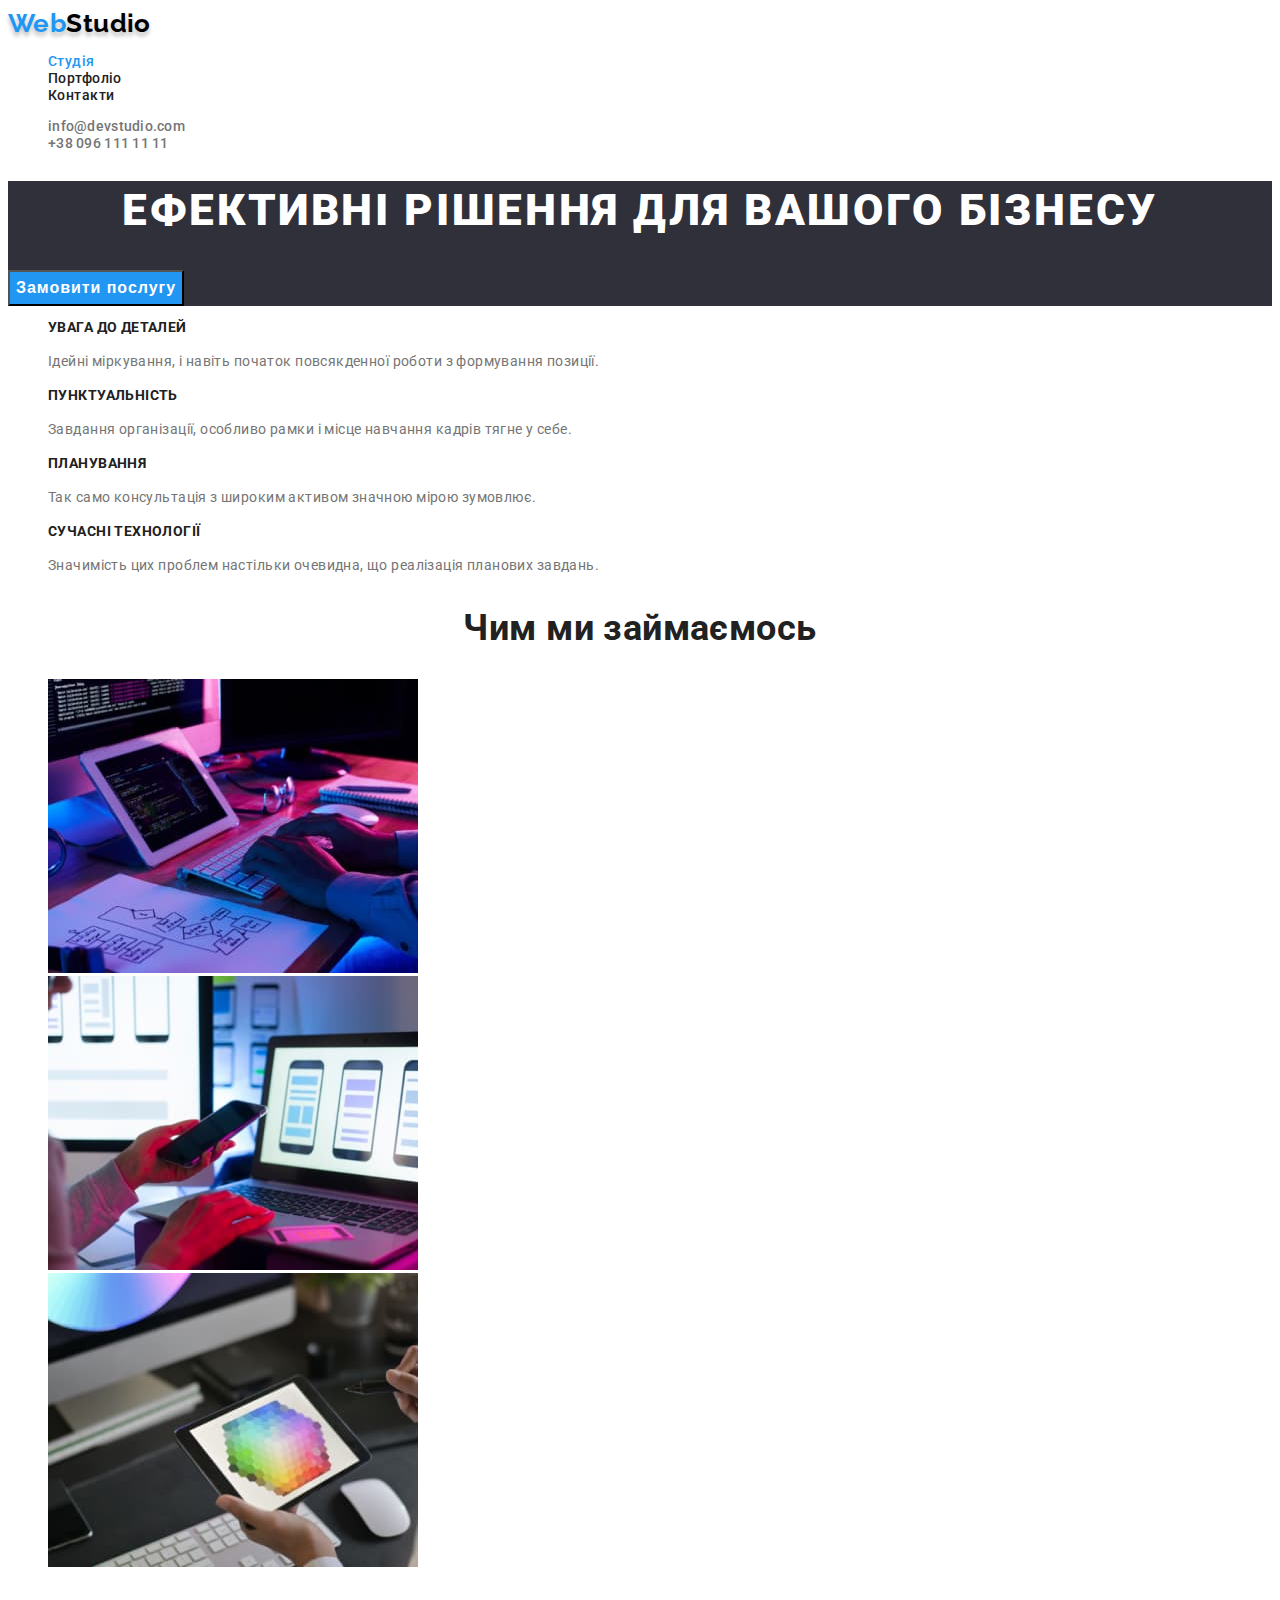
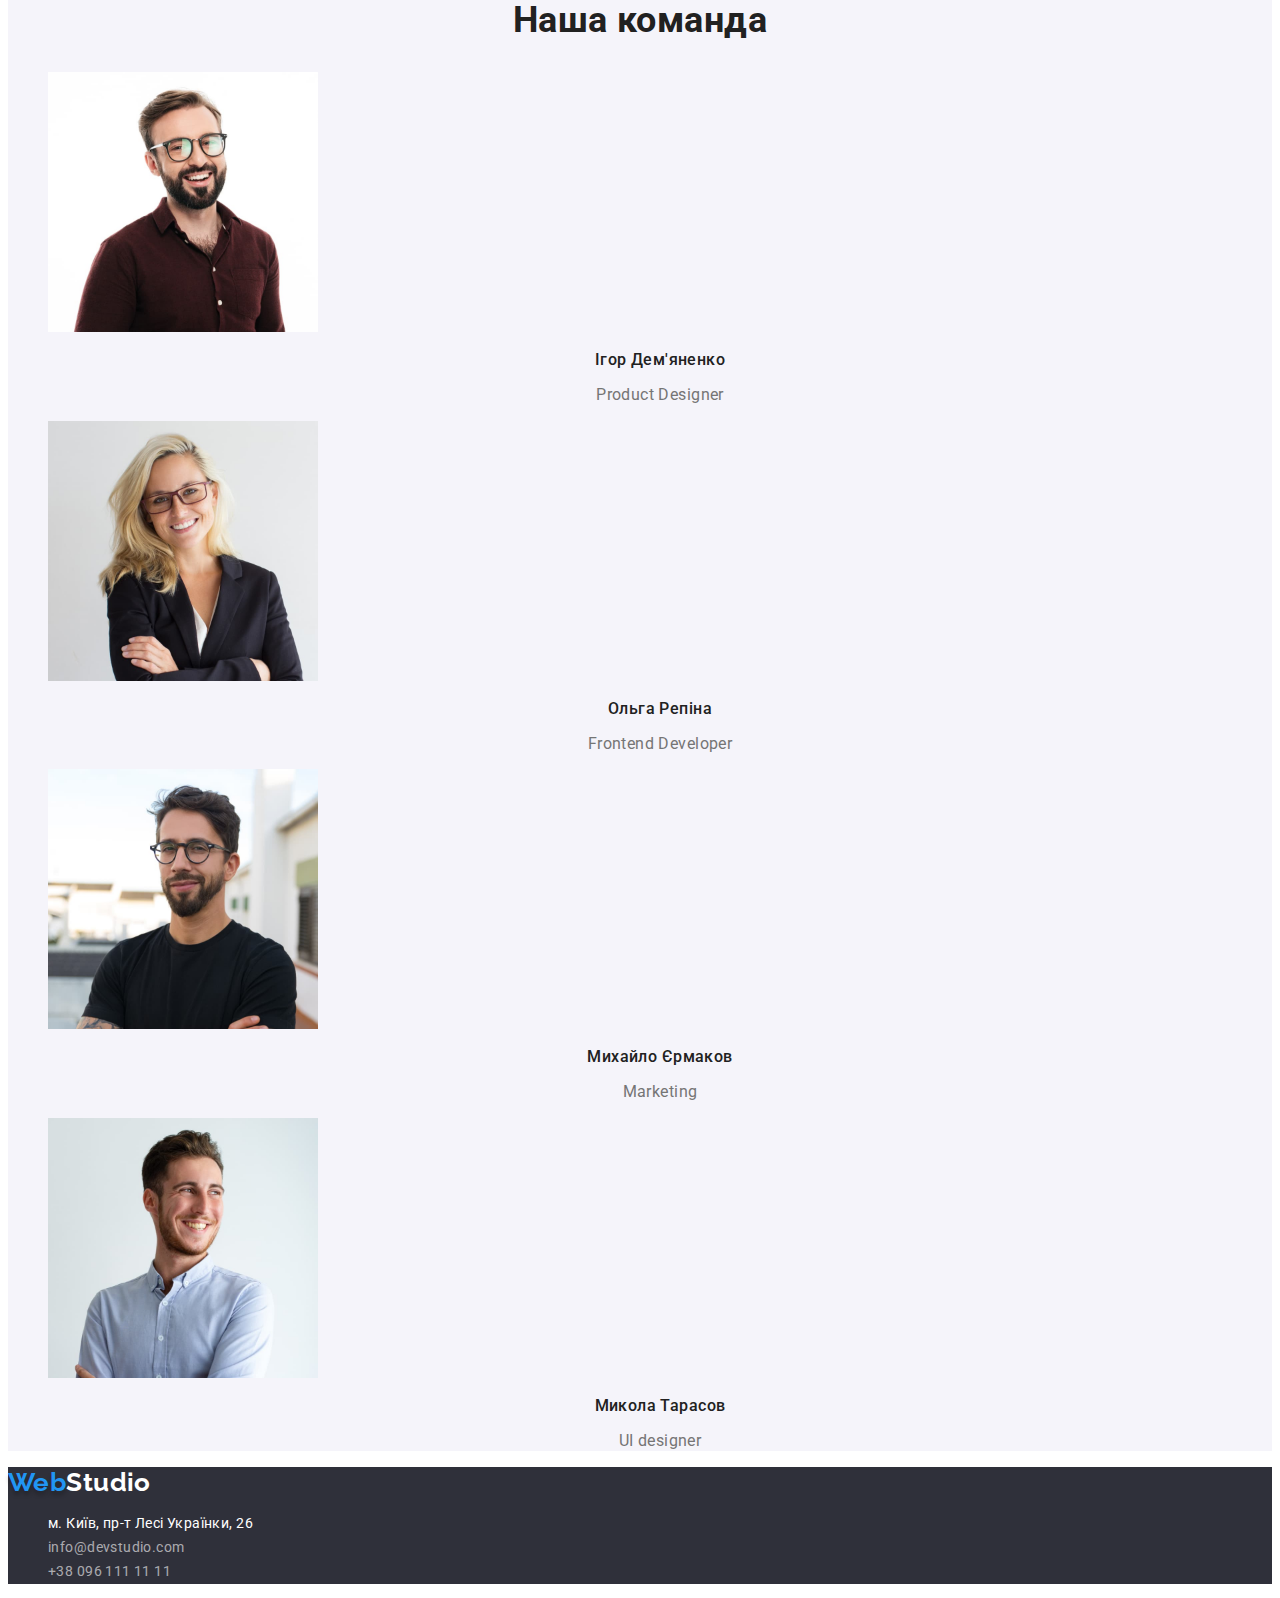
<file: index.html>
<!DOCTYPE html>
<html lang="uk">
  <head>
    <meta charset="UTF-8" />
    <meta http-equiv="X-UA-Compatible" content="IE=edge" />
    <meta name="viewport" content="width=device-width, initial-scale=1.0" />
    <title lang="en">WebStudio</title>
    <link rel="preconnect" href="https://fonts.googleapis.com" />
    <link rel="preconnect" href="https://fonts.gstatic.com" crossorigin />
    <link
      href="https://fonts.googleapis.com/css2?family=Raleway:wght@700&family=Roboto:wght@400;500;700;900&display=swap"
      rel="stylesheet"
    />
    <link rel="stylesheet" href="./css/styles.css" />
  </head>
  <body>
    <!-- header -->
    <header>
      <nav class="nav">
        <a href="/index.html" lang="en" class="header-logo-link"
          ><span class="logo-icon">Web</span>Studio</a
        >
        <ul class="header-list list">
          <li>
            <a href="" class="nav-link"
              ><span class="nav-item">Студія</span></a
            >
          </li>
          <li>
            <a href="./portfolio.html" class="nav-link">Портфоліо</a>
          </li>
          <li><a href="" class="nav-link">Контакти</a></li>
        </ul>
      </nav>
      <ul class="contact-link list">
        <li>
          <a href="mailto:info@devstudio.com" class="contact-link-item"
            >info@devstudio.com</a
          >
        </li>
        <li>
          <a href="tel:+380961111111" class="contact-link-item"
            >+38 096 111 11 11</a
          >
        </li>
      </ul>
    </header>

    <!-- hero content -->
    <main>
      <section class="hero">
        <h1 class="hero-title">Ефективні рішення для вашого бізнесу</h1>
        <button type="button" class="hero-button">Замовити послугу</button>
      </section>

      <!-- features -->
      <section class="features">
        <h2 class="visually-hidden">Особливості</h2>
        <ul class="features-list list">
          <li>
            <h3 class="features-title">Увага до деталей</h3>
            <p class="text">
              Ідейні міркування, і навіть початок повсякденної роботи з
              формування позиції.
            </p>
          </li>
          <li>
            <h3 class="features-title">Пунктуальність</h3>
            <p class="text">
              Завдання організації, особливо рамки і місце навчання кадрів тягне
              у себе.
            </p>
          </li>
          <li>
            <h3 class="features-title">Планування</h3>
            <p class="text">
              Так само консультація з широким активом значною мірою зумовлює.
            </p>
          </li>
          <li>
            <h3 class="features-title">Сучасні технології</h3>
            <p class="text">
              Значимість цих проблем настільки очевидна, що реалізація планових
              завдань.
            </p>
          </li>
        </ul>
      </section>

      <!-- about -->
      <section class="about">
        <h2 class="section-title">Чим ми займаємось</h2>
        <ul class="about-list list">
          <li>
            <img
              src="./images/about/box1.jpg"
              alt="Написання коду"
              width="370"
              height="294"
            />
          </li>
          <li>
            <img
              src="./images/about/box2.jpg"
              alt="Розробка мобільного додатку"
              width="370"
              height="294"
            />
          </li>
          <li>
            <img
              src="./images/about/box3.jpg"
              alt="Підбірка кольорів"
              width="370"
              height="294"
            />
          </li>
        </ul>
      </section>
      <!-- team -->
      <section class="team">
        <h2 class="section-title">Наша команда</h2>
        <ul class="team-list list">
          <li>
            <img
              src="./images/team/team1.jpg"
              alt="фото Ігоря Дем'яненко"
              width="270"
              height="260"
              class="team-img"
            />
            <h3 class="team-title">Ігор Дем'яненко</h3>
            <p class="team-text" lang="en">Product Designer</p>
          </li>
          <li>
            <img
              src="./images/team/team2.jpg"
              alt="фото Ольги Репіної"
              width="270"
              height="260"
            />
            <h3 class="team-title">Ольга Репіна</h3>
            <p class="team-text" lang="en">Frontend Developer</p>
          </li>
          <li>
            <img
              src="./images/team/team3.jpg"
              alt="фото Михайла Єрмакова"
              width="270"
              height="260"
            />
            <h3 class="team-title">Михайло Єрмаков</h3>
            <p class="team-text" lang="en">Marketing</p>
          </li>
          <li>
            <img
              src="./images/team/team4.jpg"
              alt="фото Миколи Тарасова"
              width="270"
              height="260"
            />
            <h3 class="team-title">Микола Тарасов</h3>
            <p class="team-text" lang="en">UI designer</p>
          </li>
        </ul>
      </section>
    </main>
    <!-- footer -->
    <footer class="footer">
      <a href="/index.html" lang="en" class="footer-logo-link"
        ><span class="logo-icon">Web</span>Studio</a
      >

      <address>
        <ul class="footer-list list">
          <li>
            <a
              href="https://goo.gl/maps/As9qBDeMbdzoeBJFA"
              target="_blank"
              rel="noreferrer noopener"
              class="footer-adress"
              >м. Київ, пр-т Лесі Українки, 26</a
            >
          </li>
          <li>
            <a href="mailto:info@devstudio.com" class="footer-contact-link"
              >info@devstudio.com</a
            >
          </li>
          <li>
            <a href="tel:+380961111111" class="footer-contact-link"
              >+38 096 111 11 11</a
            >
          </li>
        </ul>
      </address>
    </footer>
  </body>
</html>
</file>
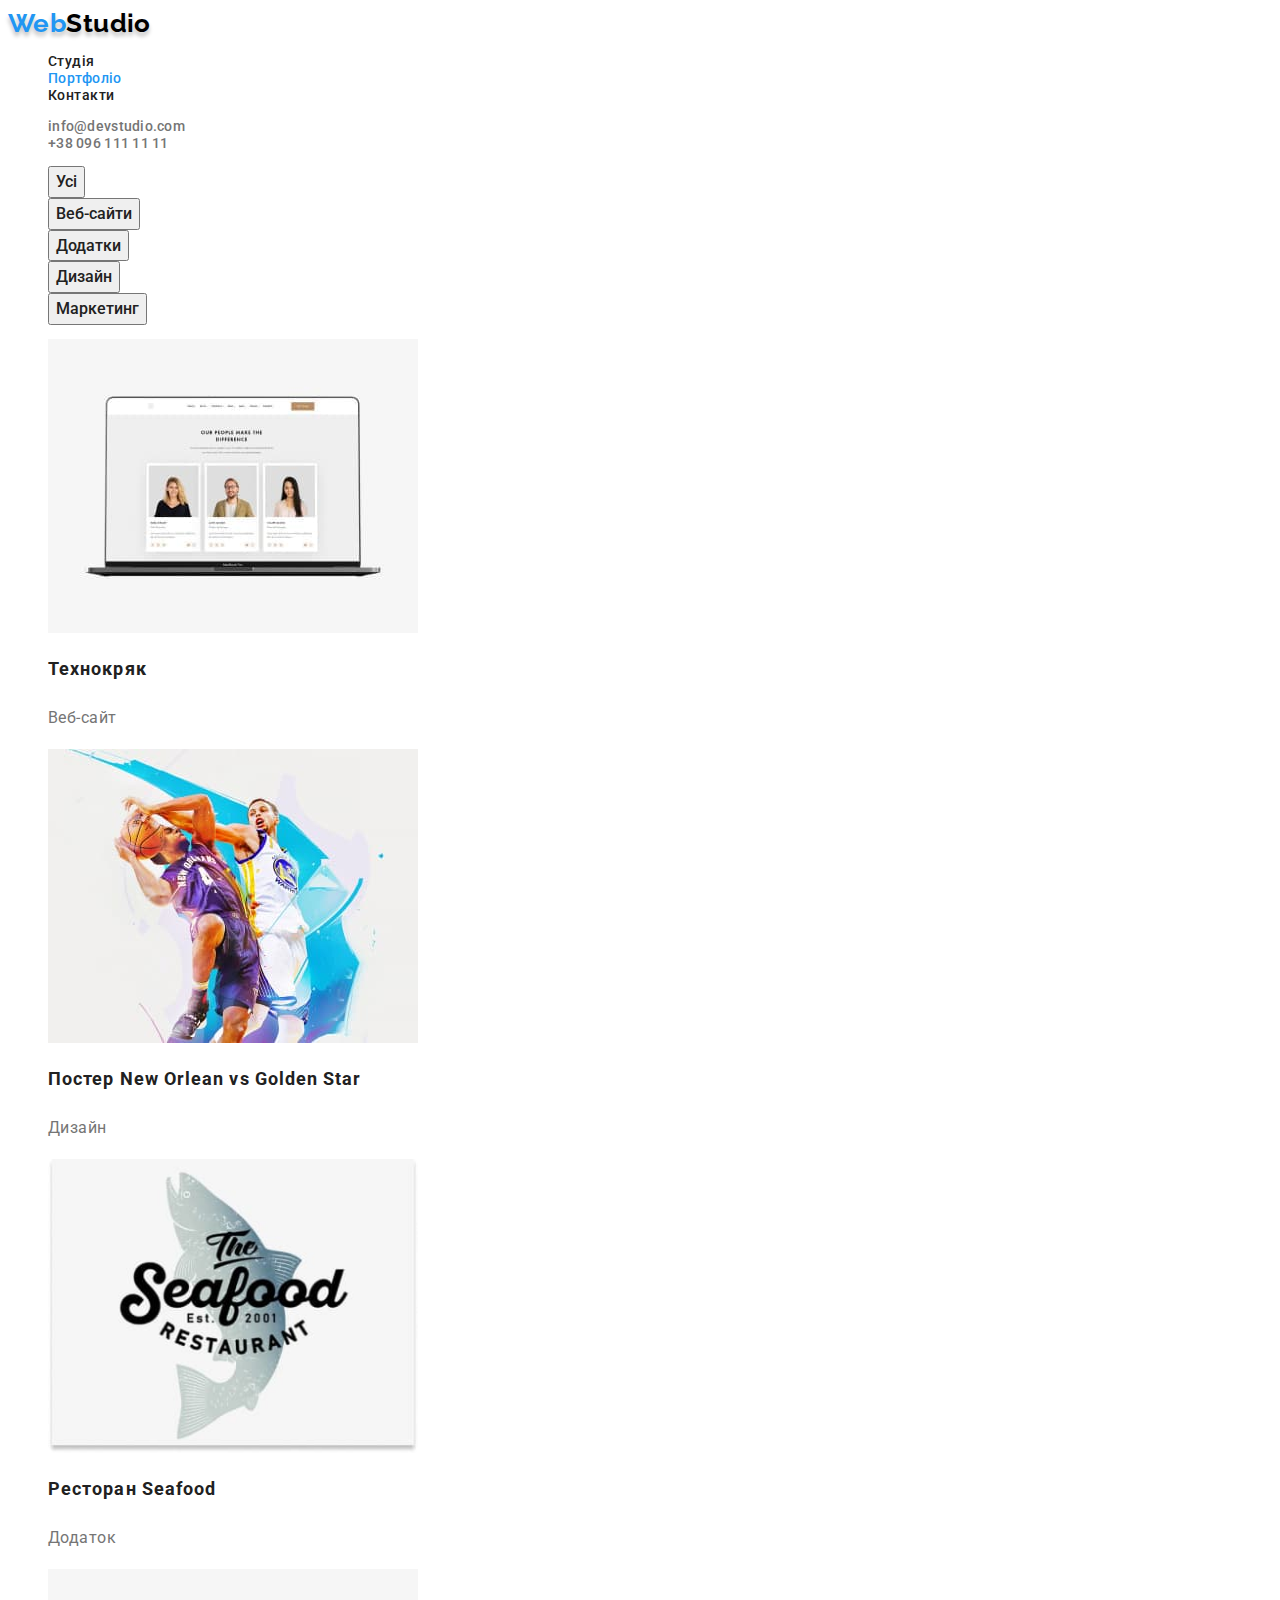
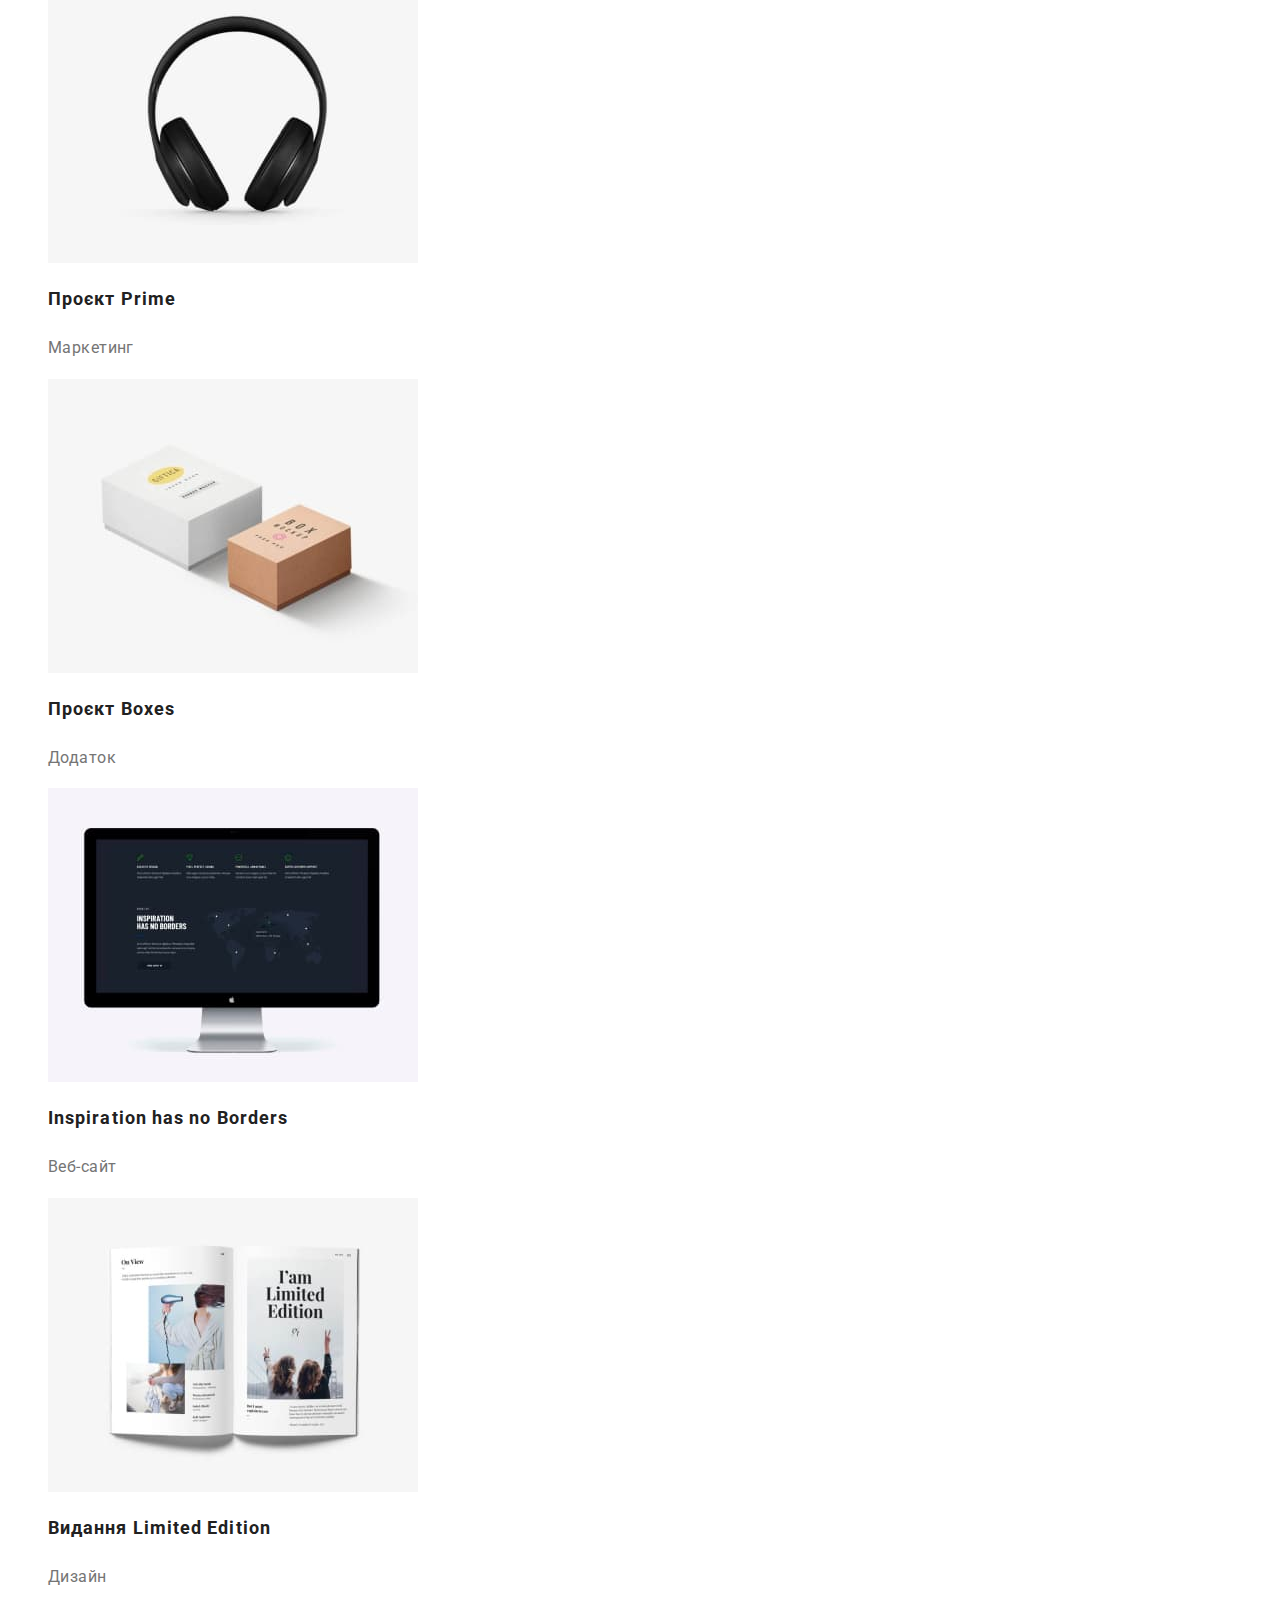
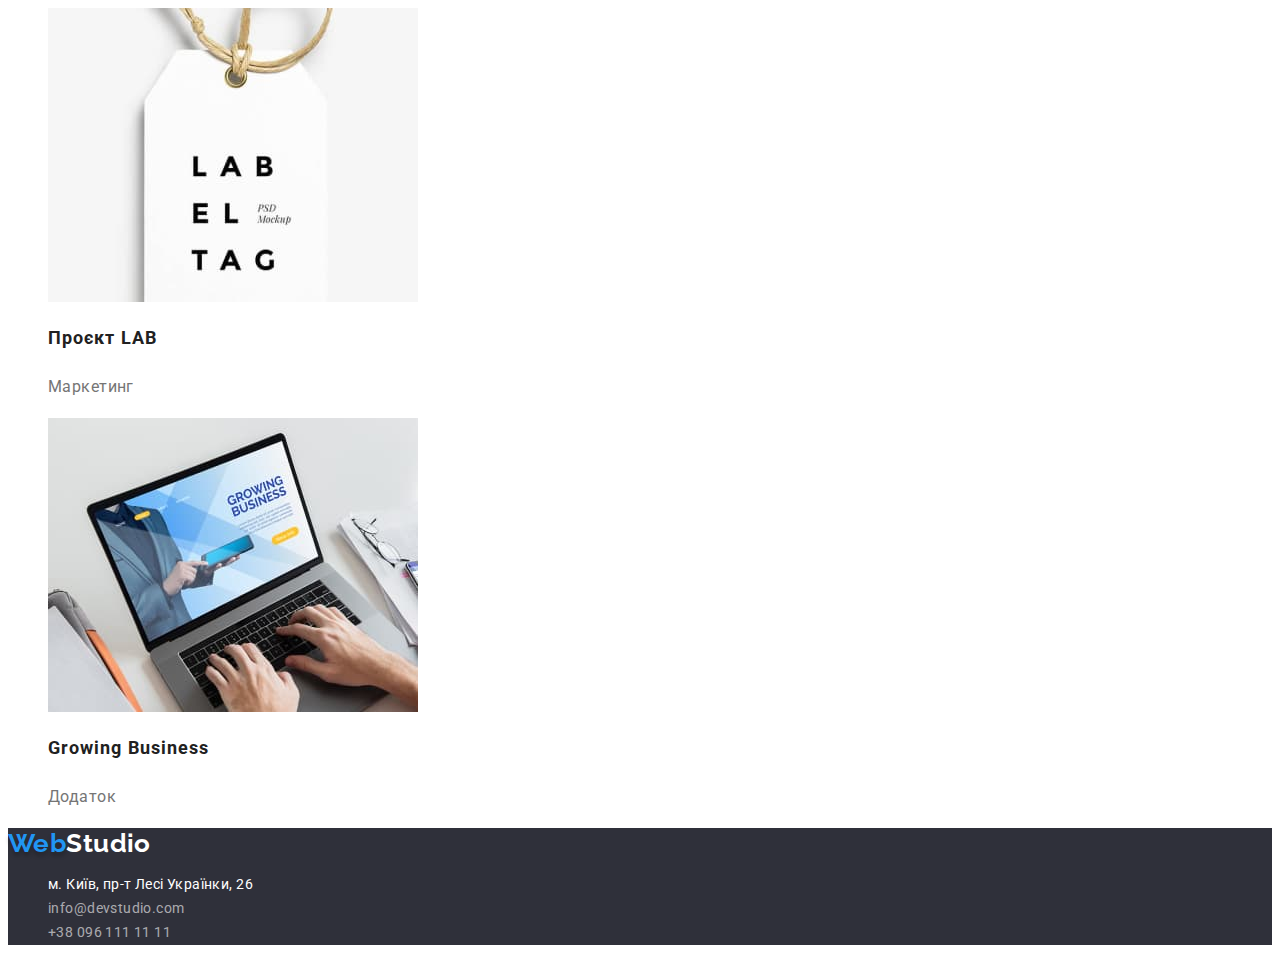
<file: portfolio.html>
<!DOCTYPE html>
<html lang="en">
  <head>
    <meta charset="UTF-8" />
    <meta http-equiv="X-UA-Compatible" content="IE=edge" />
    <meta name="viewport" content="width=device-width, initial-scale=1.0" />
    <title lang="en">WebStudio</title>
    <link rel="preconnect" href="https://fonts.googleapis.com" />
    <link rel="preconnect" href="https://fonts.gstatic.com" crossorigin />
    <link
      href="https://fonts.googleapis.com/css2?family=Raleway:wght@700&family=Roboto:wght@400;500;700;900&display=swap"
      rel="stylesheet"
    />
    <link rel="stylesheet" href="./css/styles.css" />
  </head>
  <body>
    <!-- header -->
    <header>
      <nav class="nav">
        <a href="/index.html" lang="en" class="header-logo-link"
          ><span class="logo-icon">Web</span>Studio</a
        >
        <ul class="header-list list">
          <li>
            <a href="./index.html" class="nav-link">Студія</a>
          </li>
          <li>
            <a href="" class="nav-link"
              ><span class="nav-item">Портфоліо</span></a
            >
          </li>
          <li><a href="" class="nav-link">Контакти</a></li>
        </ul>
      </nav>
      <ul class="contact-link list">
        <li>
          <a href="mailto:info@devstudio.com" class="contact-link-item"
            >info@devstudio.com</a
          >
        </li>
        <li>
          <a href="tel:+380961111111" class="contact-link-item"
            >+38 096 111 11 11</a
          >
        </li>
      </ul>
    </header>

    <!-- content -->
    <main>
      <section class="project">
        <h1 class="visually-hidden">Портфоліо</h1>
        <ul class="filter-list list">
          <li><button type="button" class="filter-btn">Усі</button></li>
          <li>
            <button type="button" class="filter-btn">Веб-сайти</button>
          </li>
          <li>
            <button type="button" class="filter-btn">Додатки</button>
          </li>
          <li>
            <button type="button" class="filter-btn">Дизайн</button>
          </li>
          <li>
            <button type="button" class="filter-btn">Маркетинг</button>
          </li>
        </ul>
        <ul class="project-list list">
          <li>
            <img
              src="./images/portfolio/portfolio1.jpg"
              alt="Розробка веб-сайту"
              width="370"
              height="294"
            />
            <h2 class="project-title">Технокряк</h2>
            <p class="project-text">Веб-сайт</p>
          </li>
          <li>
            <img
              src="./images/portfolio/portfolio2.jpg"
              alt="Розробка дизайну"
              width="370"
              height="294"
            />
            <h2 class="project-title">
              Постер <span lang="en">New Orlean vs Golden Star</span>
            </h2>
            <p class="project-text">Дизайн</p>
          </li>
          <li>
            <img
              src="./images/portfolio/portfolio3.jpg"
              alt="Розробка додатку"
              width="370"
              height="294"
            />
            <h2 class="project-title">
              Ресторан <span lang="en">Seafood</span>
            </h2>
            <p class="project-text">Додаток</p>
          </li>
          <li>
            <img
              src="./images/portfolio/portfolio4.jpg"
              alt="Ведення проєкту"
              width="370"
              height="294"
            />
            <h2 class="project-title">Проєкт <span lang="en">Prime</span></h2>
            <p class="project-text">Маркетинг</p>
          </li>
          <li>
            <img
              src="./images/portfolio/portfolio5.jpg"
              alt="Розробка додатку"
              width="370"
              height="294"
            />
            <h2 class="project-title">Проєкт <span lang="en">Boxes</span></h2>
            <p class="project-text">Додаток</p>
          </li>
          <li>
            <img
              src="./images/portfolio/portfolio6.jpg"
              alt="Розробка веб-сайту"
              width="370"
              height="294"
            />
            <h2 class="project-title" lang="en">Inspiration has no Borders</h2>
            <p class="project-text">Веб-сайт</p>
          </li>
          <li>
            <img
              src="./images/portfolio/portfolio7.jpg"
              alt="Розробка дизайну"
              width="370"
              height="294"
            />
            <h2 class="project-title">
              Видання <span lang="en">Limited Edition</span>
            </h2>
            <p class="project-text">Дизайн</p>
          </li>
          <li>
            <img
              src="./images/portfolio/portfolio8.jpg"
              alt="Ведення проєкту"
              width="370"
              height="294"
            />
            <h2 class="project-title">Проєкт <span lang="en">LAB</span></h2>
            <p class="project-text">Маркетинг</p>
          </li>
          <li>
            <img
              src="./images/portfolio/portfolio9.jpg"
              alt="Розробка додатку"
              width="370"
              height="294"
            />
            <h2 class="project-title" lang="en">Growing Business</h2>
            <p class="project-text">Додаток</p>
          </li>
        </ul>
      </section>
    </main>
    <!-- footer -->
    <footer class="footer">
      <a href="/index.html" lang="en" class="footer-logo-link"
        ><span class="logo-icon">Web</span>Studio</a
      >

      <address>
        <ul class="footer-list list">
          <li>
            <a
              href="https://goo.gl/maps/As9qBDeMbdzoeBJFA"
              target="_blank"
              rel="noreferrer noopener"
              class="footer-adress"
              >м. Київ, пр-т Лесі Українки, 26</a
            >
          </li>
          <li>
            <a href="mailto:info@devstudio.com" class="footer-contact-link"
              >info@devstudio.com</a
            >
          </li>
          <li>
            <a href="tel:+380961111111" class="footer-contact-link"
              >+38 096 111 11 11</a
            >
          </li>
        </ul>
      </address>
    </footer>
  </body>
</html>
</file>
<file: css/styles.css>
/* колір фону #FFFFFF
вторинний колір фону #F5F4FA
основний колір тексту та мейл+телефон в header #757575
Колір заголовків #212121
Колір взаємодії #2196F3
Background під h1 та footer #2F303A 
Колір мейл+телефон в футер color: rgba(255, 255, 255, 0.6);

Білий колір #FFFFFF
Чорний колір #000000
*/
/* 
font-family: 'Raleway', sans-serif;
font-family: 'Roboto', sans-serif; */

:root {
  --primary-bckg-color: #ffffff;
  --second-bckd-color: #f5f4fa;
  --primary-text-color: #757575;
  --primary-title-color: #212121;
  --primary-action-color: #2196f3;
  --bckg-footer-color: #2f303a;
  --white-color: #ffffff;
  --black-color: #000000;
}
/* index.html */
body {
  background-color: var(--primary-bckg-c);
  color: var(--primary-text-color);
  font-family: "Roboto";
  letter-spacing: 0.03em;
  font-size: 14px;
}
/* header */
.logo-icon {
  color: var(--primary-action-color);
}
.header-logo-link {
  color: #000000;
  text-decoration: none;
  font-family: "Raleway";
  font-style: normal;
  font-weight: 700;
  font-size: 26px;
  line-height: 1.19;
}

.logo-icon,
.header-logo-link {
  text-shadow: 0px 4px 4px rgba(0, 0, 0, 0.25);
}

.nav-link {
  color: var(--primary-title-color);
  text-decoration: none;
  font-weight: 500;
  line-height: 1.14;
}

.contact-link-item {
  color: var(--primary-text-color);
  text-decoration: none;
  font-weight: 500;
  line-height: 1.14;
  letter-spacing: 0.02em;
}

.nav-link:hover,
.nav-link:focus {
  color: var(--primary-action-color);
  cursor: pointer;
}

.contact-link-item:hover,
.contact-link-item:focus {
  color: var(--primary-action-color);
}

.nav-item {
  color: var(--primary-action-color);
}

/* Hero */

.hero {
  background-color: var(--bckg-footer-color);
}
.hero-title {
  color: var(--white-color);
  font-weight: 900;
  font-size: 44px;
  line-height: 1.36;
  text-align: center;
  letter-spacing: 0.06em;
  text-transform: uppercase;
}
.hero-button {
  background-color: var(--primary-action-color);
  color: var(--white-color);
  font-weight: 700;
  font-size: 16px;
  line-height: 1.87;
  display: flex;
  align-items: center;
  text-align: center;
  letter-spacing: 0.06em;
}
.hero-button:hover,
.hero-button:focus {
  color: var(--primary-title-color);
}

/* features */

.features-title {
  color: var(--primary-title-color);
  font-size: 14px;
  line-height: 1.14;
  text-transform: uppercase;
}

.features .text {
  line-height: 1.71;
}

/* about */
.section-title {
  color: var(--primary-title-color);
  font-size: 36px;
  line-height: 1.16;
  text-align: center;
}

/* team */

.team {
  background-color: var(--second-bckd-color);
}

.team-title {
  color: var(--primary-title-color);
  font-weight: 500;
  font-size: 16px;
  line-height: 1.18;
  text-align: center;
}
.team-text {
  font-size: 16px;
  line-height: 1.18;
  text-align: center;
}

/* footer */

.footer {
  background-color: var(--bckg-footer-color);
}

.footer-logo-link {
  color: var(--white-color);
  text-decoration: none;
  font-family: "Raleway";
  font-style: normal;
  font-weight: 700;
  font-size: 26px;
  line-height: 1.19;
}

.footer-adress {
  color: var(--white-color);
  font-style: normal;
  text-decoration: none;
  line-height: 1.71;
}

/* .footer-adress:hover,
.footer-adress:focus {
  color: var(--primary-action-color);
} */

.footer-contact-link {
  color: rgba(255, 255, 255, 0.6);
  text-decoration: none;
  line-height: 1.71;
  font-style: normal;
}

.footer-contact-link:hover,
.footer-contact-link:focus {
  color: var(--primary-action-color);
}

.list {
  list-style: none;
}

/* portfolio.html */

/* portfolio */
.filter-btn {
  color: var(--primary-title-color);
  cursor: pointer;
  font-style: normal;
  font-weight: 500;
  font-size: 16px;
  line-height: 1.62;
  text-align: center;
  font-family: inherit;
}

.filter-btn:hover,
.filter-btn:focus {
  background-color: var(--primary-action-color);
  color: var(--white-color);
}

.project-title {
  color: var(--primary-title-color);
  font-size: 18px;
  line-height: 2;
  letter-spacing: 0.06em;
}

.project-text {
  color: var(--primary-text-color);
  font-size: 16px;
  line-height: 1.87;
}

.visually-hidden {
  position: absolute;
  white-space: nowrap;
  width: 1px;
  height: 1px;
  overflow: hidden;
  border: 0;
  padding: 0;
  clip: rect(0 0 0 0);
  clip-path: inset(50%);
  margin: -1px;
}
</file>
